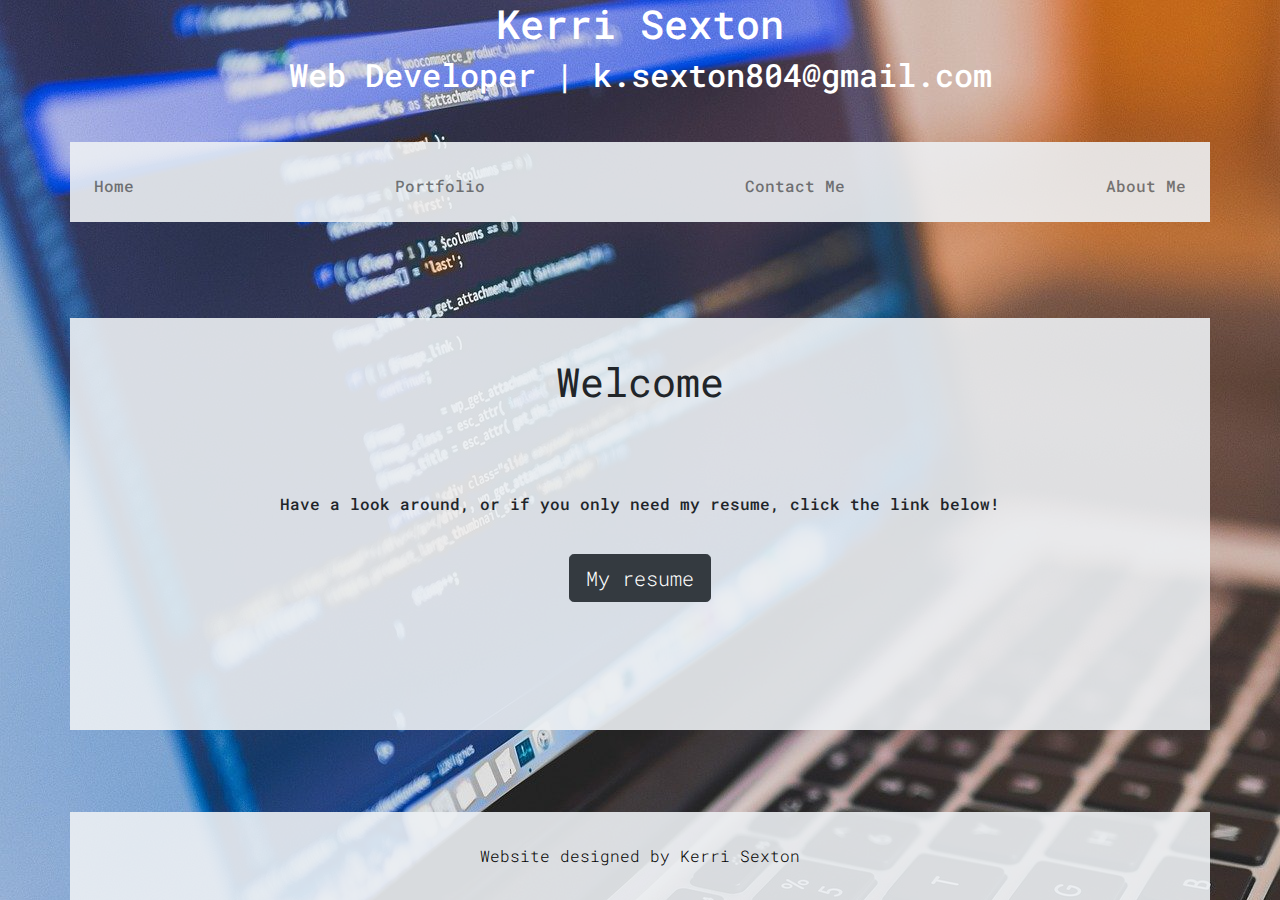
<file: index.html>
<!DOCTYPE html>
<html lang="en">
<head>
    <meta charset="UTF-8">
    <meta name="viewport" content="width=device-width, initial-scale=1.0">
    <link rel="stylesheet" href="https://stackpath.bootstrapcdn.com/bootstrap/4.3.1/css/bootstrap.min.css" integrity="sha384-ggOyR0iXCbMQv3Xipma34MD+dH/1fQ784/j6cY/iJTQUOhcWr7x9JvoRxT2MZw1T" crossorigin="anonymous">
    <link href="https://fonts.googleapis.com/css2?family=Roboto+Mono:wght@500&display=swap" rel="stylesheet">
    <link href="https://fonts.googleapis.com/css2?family=Roboto+Mono&display=swap" rel="stylesheet">
    <link rel= 'stylesheet' href= 'style.css'>
    <link rel="stylesheet" href="https://use.fontawesome.com/releases/v5.8.1/css/all.css" integrity="sha384-50oBUHEmvpQ+1lW4y57PTFmhCaXp0ML5d60M1M7uH2+nqUivzIebhndOJK28anvf" crossorigin="anonymous"/>
    
    <title>Home</title>
    <link rel="shortcut icon" type="image.png" href="favicon.png"/>
</head>
<body>
    <!-- 3 sections in the body tag: (1) header (2) main (3) footer -->
    <header class= 'container personalInfo mb-5'>
        <h1 id='topHeader'>Kerri Sexton</h1>
        <h2 id= 'topHeader2'>Web Developer | k.sexton804@gmail.com</h2>

        <nav class="navbar navbar-expand-lg navbar-light bg-light mt-5 pt-4 pb-4">
                <div class= 'myName hidden' id= 'myName'>Kerri Sexton</div>

                <button class="navbar-toggler" type="button" data-toggle="collapse" data-target="#navbarNav" aria-controls="navbarNav" aria-expanded="false" aria-label="Toggle navigation">
                <span class="navbar-toggler-icon"></span>
                </button>

                <div class="collapse navbar-collapse" id="navbarNav">
                <ul class="navbar-nav">
                    <li class="nav-item">
                        <a class="nav-link" href="index.html">Home</a>
                    </li>

                    <li class="nav-item">
                        <a class="nav-link" href="portfolio.html">Portfolio</a>
                    </li>

                    <li class="nav-item">
                        <a class="nav-link" href="contactMe.html">Contact Me</a>
                    </li>

                    <li class="nav-item">
                        <a class="nav-link" href="aboutMe.html">About Me</a>
                    </li>


                </ul>
                </div>

        </nav>
    </header>

    <main class= 'container'>
       
        <div class= 'box mt-5'>
            <div class= 'container welcome'>

                <div class= 'row'>
                        <h1 class= 'welcomeMsg'>Welcome</h1>

                </div>
                <div class= 'row'>
                        <h2 class= 'homeMessage'>Have a look around, or if you only need my resume, click the link below!</h2>
                </div>

                <div class= 'row'>
                    <div class= 'text-center btnDiv'>
                        <a href="images-docs\Kerri-Sexton-Resume 11-2021.pdf" download="Kerri-Sexton-Resume">
                            <button class = 'btn btn-dark resumeBtn btn-lg'>My resume
                                <i class="fas fa-download"></i>
                            </button>
                          </a>
                    </div>
                </div>
            </div>


        <div class= 'flex-container' style= 'padding-bottom: 3em;'>
                <a href= 'https://github.com/kas1330'>
                    <i class="fab fa-github fa-4x"></i>
                </a>
                <a href= 'https://www.linkedin.com/in/kerri-sexton-06194973/'>
                    <i class="fab fa-linkedin-in fa-4x"></i>
                </a>
        </div>
     


    </main>

    <footer class= 'mt-5'>
            <div class= 'container madeBy '>
                        <p class= 'mt-3'>Website designed by Kerri Sexton</p>
            </div>
    </footer>


    <script src="https://code.jquery.com/jquery-3.5.1.js" integrity="sha256-QWo7LDvxbWT2tbbQ97B53yJnYU3WhH/C8ycbRAkjPDc=" crossorigin="anonymous"></script>
    <script src="https://cdnjs.cloudflare.com/ajax/libs/popper.js/1.14.7/umd/popper.min.js" integrity="sha384-UO2eT0CpHqdSJQ6hJty5KVphtPhzWj9WO1clHTMGa3JDZwrnQq4sF86dIHNDz0W1" crossorigin="anonymous"></script>
    <script src="https://stackpath.bootstrapcdn.com/bootstrap/4.3.1/js/bootstrap.min.js" integrity="sha384-JjSmVgyd0p3pXB1rRibZUAYoIIy6OrQ6VrjIEaFf/nJGzIxFDsf4x0xIM+B07jRM" crossorigin="anonymous"></script>
    <script src= 'script.js'></script>
</body>
</html>
</file>
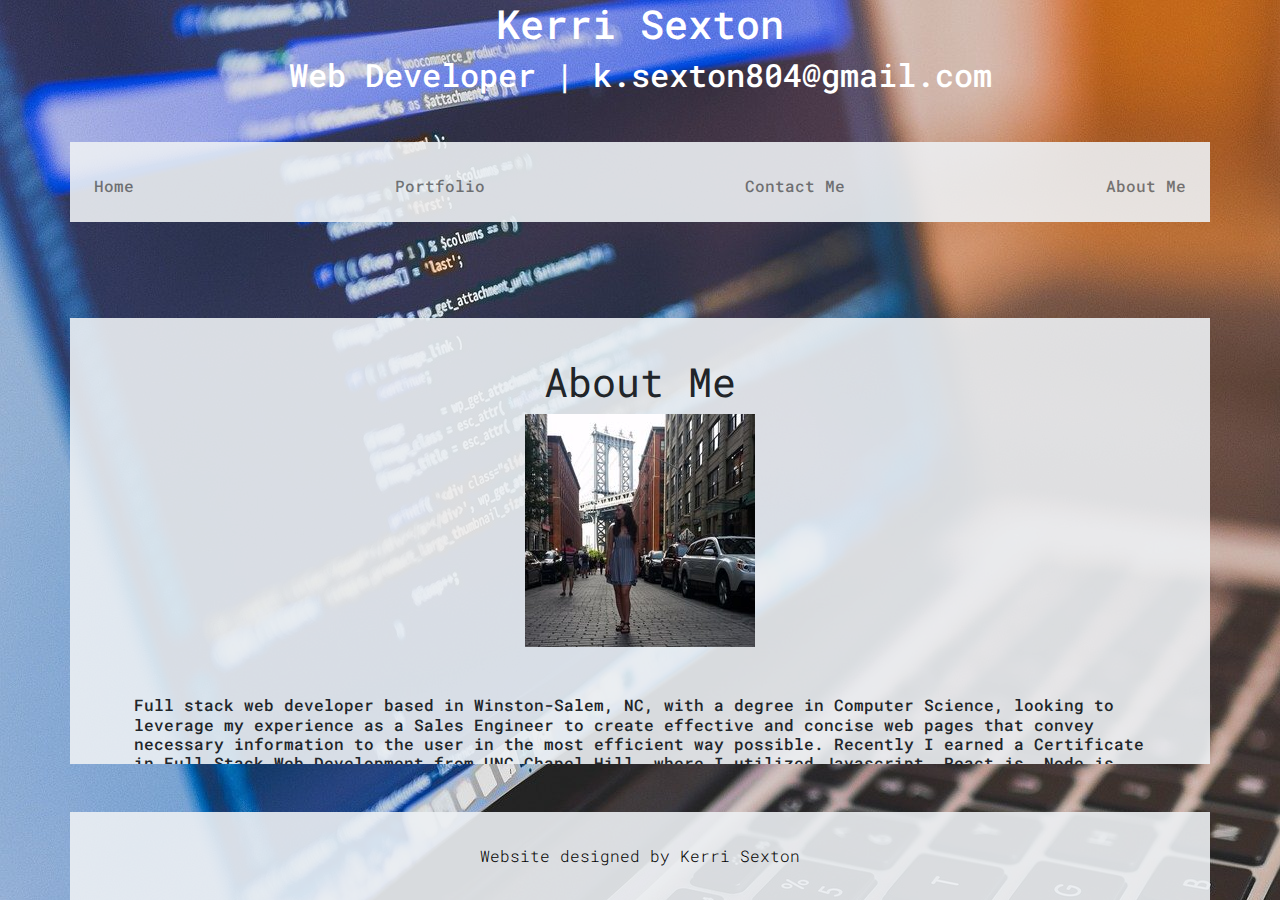
<file: aboutMe.html>
<!DOCTYPE html>
<html lang="en">
<head>
    <meta charset="UTF-8">
    <meta name="viewport" content="width=device-width, initial-scale=1.0">
    
    <link rel="stylesheet" href="https://stackpath.bootstrapcdn.com/bootstrap/4.3.1/css/bootstrap.min.css" integrity="sha384-ggOyR0iXCbMQv3Xipma34MD+dH/1fQ784/j6cY/iJTQUOhcWr7x9JvoRxT2MZw1T" crossorigin="anonymous">
    <link href="https://fonts.googleapis.com/css2?family=Roboto+Mono:wght@500&display=swap" rel="stylesheet">
    <link href="https://fonts.googleapis.com/css2?family=Roboto+Mono&display=swap" rel="stylesheet">
    <link rel= 'stylesheet' href= 'style.css'>
    <link rel="stylesheet" href="https://use.fontawesome.com/releases/v5.8.1/css/all.css" integrity="sha384-50oBUHEmvpQ+1lW4y57PTFmhCaXp0ML5d60M1M7uH2+nqUivzIebhndOJK28anvf" crossorigin="anonymous"/>
   
    <title>About Me</title>
    <link rel="shortcut icon" type="image.png" href="favicon.png"/>

</head>
<body>
    <header class= 'container personalInfo mb-5'>
        <h1 id = 'topHeader'>Kerri Sexton</h1>
        <h2 id = 'topHeader2'>Web Developer | k.sexton804@gmail.com</h2>
        <nav class="navbar navbar-expand-lg navbar-light bg-light mt-5 pt-4 pb-4">
            <!-- <a class="navbar-brand" href="#">Navbar</a> -->
            <!-- <div class = 'listOptions'> -->
                <div class= 'myName hidden' id= 'myName'>Kerri Sexton</div>

                <button class="navbar-toggler" type="button" data-toggle="collapse" data-target="#navbarNav" aria-controls="navbarNav" aria-expanded="false" aria-label="Toggle navigation">
                <span class="navbar-toggler-icon"></span>
                </button>
                <div class="collapse navbar-collapse" id="navbarNav">
                    <ul class="navbar-nav">
                        <li class="nav-item">
                            <a class="nav-link" href="index.html">Home</a>
                        </li>

                        <li class="nav-item">
                            <a class="nav-link" href="portfolio.html">Portfolio</a>
                        </li>

                        <li class="nav-item">
                            <a class="nav-link" href="contactMe.html">Contact Me</a>
                        </li>

                        <li class="nav-item">
                            <a class="nav-link" href="aboutMe.html">About Me</a>
                        </li>

                    </ul>
                </div>


        </nav>
    </header>

    <main class= 'container'>

        <div class= 'box mt-5 mb-5'>
            <div class= 'container welcome'>

                <div class= 'row'>
                    <div class= 'col-sm-12'>
                        <h1 class= 'welcomeMsg'>About Me</h1>
                    </div>

                </div>
                <div class = 'row mt-3'>
                    <div class= 'col-sm-12 imgRow'>
                        <img class='imgMe' src= 'images-docs/picofme.jpg' alt= 'Picture of me'>
                    </div>
                </div>
                <div class= 'row'>
                    <div class= 'col-sm-12 aboutMsg'>
                        <h2 class= 'aboutMsg'>	Full stack web developer based in Winston-Salem, NC, with a degree in Computer Science, looking to leverage my experience as a Sales Engineer to create effective and concise web pages that convey necessary information to the user in the most efficient way possible. Recently I earned a Certificate in Full Stack Web Development from UNC Chapel Hill, where I utilized Javascript, React.js, Node.js and Express.js to build responsive, full stack applications. As a Sales Engineer I work closely with Sales Managers to manage time, prioritize tasks, and perform under pressure in order to meet deadlines and deliver the most efficient and cost effective WiFi solution that also conforms to hotel brand standards. As someone with a passion for knowledge and improvement, I look forward to joining a team where I can utilise my technical and soft skills, as well as work closely with my teammates to learn and grow my skill set.
                        </h2>
                    </div>
                </div>


        </div>
    </main>

    <footer class= 'mt-5'>
        <!-- <div class = 'box'> -->
            <div class= 'container madeBy'>
                <!-- <div class= 'row'> -->
                    <!-- <div class= 'col-lg-12 col-sm-12'> -->
                        <p class= 'mt-3'>Website designed by Kerri Sexton</p>
                    <!-- </div> -->
                <!-- </div> -->
            </div>
        <!-- </div> -->
    </footer>



  
<script src="https://code.jquery.com/jquery-3.5.1.js" integrity="sha256-QWo7LDvxbWT2tbbQ97B53yJnYU3WhH/C8ycbRAkjPDc=" crossorigin="anonymous"></script>
<script src="https://cdnjs.cloudflare.com/ajax/libs/popper.js/1.14.7/umd/popper.min.js" integrity="sha384-UO2eT0CpHqdSJQ6hJty5KVphtPhzWj9WO1clHTMGa3JDZwrnQq4sF86dIHNDz0W1" crossorigin="anonymous"></script>
<script src="https://stackpath.bootstrapcdn.com/bootstrap/4.3.1/js/bootstrap.min.js" integrity="sha384-JjSmVgyd0p3pXB1rRibZUAYoIIy6OrQ6VrjIEaFf/nJGzIxFDsf4x0xIM+B07jRM" crossorigin="anonymous"></script>
<script src= 'script.js'></script>

</body>
</html>
</file>
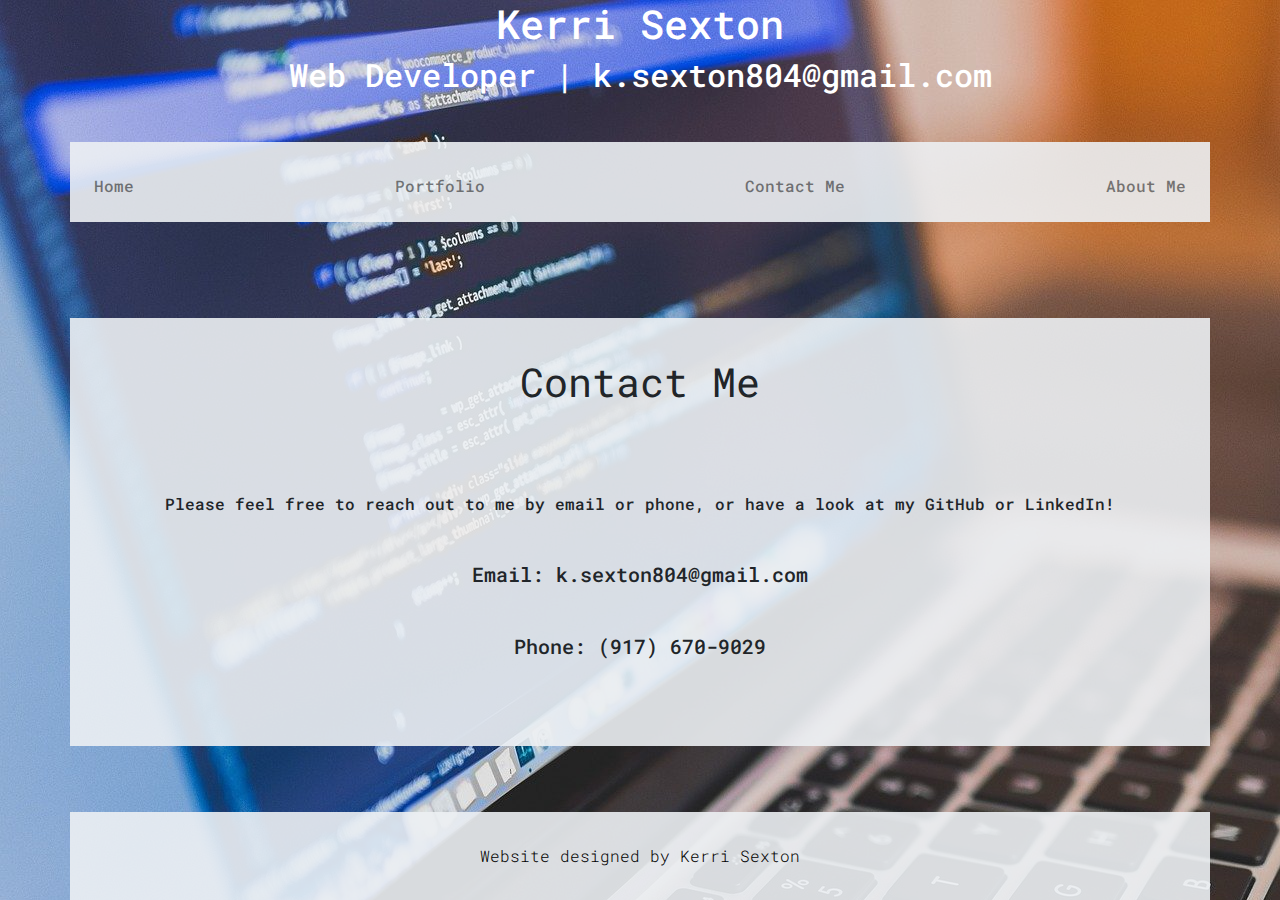
<file: contactMe.html>
<!DOCTYPE html>
<html lang="en">
<head>
    <meta charset="UTF-8">
    <meta name="viewport" content="width=device-width, initial-scale=1.0">
    <link rel="stylesheet" href="https://stackpath.bootstrapcdn.com/bootstrap/4.3.1/css/bootstrap.min.css" integrity="sha384-ggOyR0iXCbMQv3Xipma34MD+dH/1fQ784/j6cY/iJTQUOhcWr7x9JvoRxT2MZw1T" crossorigin="anonymous">
    <link href="https://fonts.googleapis.com/css2?family=Roboto+Mono:wght@500&display=swap" rel="stylesheet">
    <link href="https://fonts.googleapis.com/css2?family=Roboto+Mono&display=swap" rel="stylesheet">
    <link rel= 'stylesheet' href= 'style.css'>
    <link rel="stylesheet" href="https://use.fontawesome.com/releases/v5.8.1/css/all.css" integrity="sha384-50oBUHEmvpQ+1lW4y57PTFmhCaXp0ML5d60M1M7uH2+nqUivzIebhndOJK28anvf" crossorigin="anonymous"/>
  
    <title>Contact Me</title>
    <link rel="shortcut icon" type="image.png" href="favicon.png"/>

</head>
<body>
    <header class= 'container personalInfo mb-5'>
        <h1 id= 'topHeader'>Kerri Sexton</h1>
        <h2 id = 'topHeader2'>Web Developer | k.sexton804@gmail.com</h2>
        <nav class="navbar navbar-expand-lg navbar-light bg-light mt-5 pt-4 pb-4">
                <div class= 'myName hidden' id= 'myName'>Kerri Sexton</div>

                <button class="navbar-toggler" type="button" data-toggle="collapse" data-target="#navbarNav" aria-controls="navbarNav" aria-expanded="false" aria-label="Toggle navigation">
                <span class="navbar-toggler-icon"></span>
                </button>
                <div class="collapse navbar-collapse" id="navbarNav">
                <ul class="navbar-nav">
                    <li class="nav-item">
                        <a class="nav-link" href="index.html">Home</a>
                    </li>

                    <li class="nav-item">
                        <a class="nav-link" href="portfolio.html">Portfolio</a>
                    </li>

                    <li class="nav-item">
                        <a class="nav-link" href="contactMe.html">Contact Me</a>
                    </li>

                    <li class="nav-item">
                        <a class="nav-link" href="aboutMe.html">About Me</a>
                    </li>
                </ul>
                </div>
        </nav>
    </header>

    <main class= 'container'>

        <div class= 'box mt-5'>
            <div class= 'container welcome'>

                <div class= 'row'>
                        <h1 class= 'welcomeMsg'>Contact Me</h1>

                </div>
                <div class= 'row'>
                        <h2 class= 'homeMessage'>Please feel free to reach out to me by email or phone, or have a look at my GitHub or LinkedIn!</h2>
                </div>

                <div class = 'row'>
                        <h2 class = 'contactInfo'>Email: k.sexton804@gmail.com</h2>
                </div>

                <div class = 'row'>
                        <h2 class = 'contactInfo'>Phone: (917) 670-9029</h2>
                </div>


            </div>

                <div class= 'flex-container' style= 'padding-bottom: 3em; padding-top: 2em;'>
                    <a href= 'https://github.com/kas1330'>
                        <i class="fab fa-github fa-4x"></i>
                    </a>
                    <a href= 'https://www.linkedin.com/in/kerri-sexton-06194973/'>
                        <i class="fab fa-linkedin-in fa-4x"></i>
                    </a>
            </div>

            </div>
        </div>
    </main>

    <footer class='mt-5'>
            <div class= 'container madeBy'>
                        <p class= 'mt-3'>Website designed by Kerri Sexton</p>
            </div>
    </footer>



    <script src="https://code.jquery.com/jquery-3.5.1.js" integrity="sha256-QWo7LDvxbWT2tbbQ97B53yJnYU3WhH/C8ycbRAkjPDc=" crossorigin="anonymous"></script>
    <script src="https://cdnjs.cloudflare.com/ajax/libs/popper.js/1.14.7/umd/popper.min.js" integrity="sha384-UO2eT0CpHqdSJQ6hJty5KVphtPhzWj9WO1clHTMGa3JDZwrnQq4sF86dIHNDz0W1" crossorigin="anonymous"></script>
    <script src="https://stackpath.bootstrapcdn.com/bootstrap/4.3.1/js/bootstrap.min.js" integrity="sha384-JjSmVgyd0p3pXB1rRibZUAYoIIy6OrQ6VrjIEaFf/nJGzIxFDsf4x0xIM+B07jRM" crossorigin="anonymous"></script>
    <script src= 'script.js'></script>

</body>
</html>
</file>
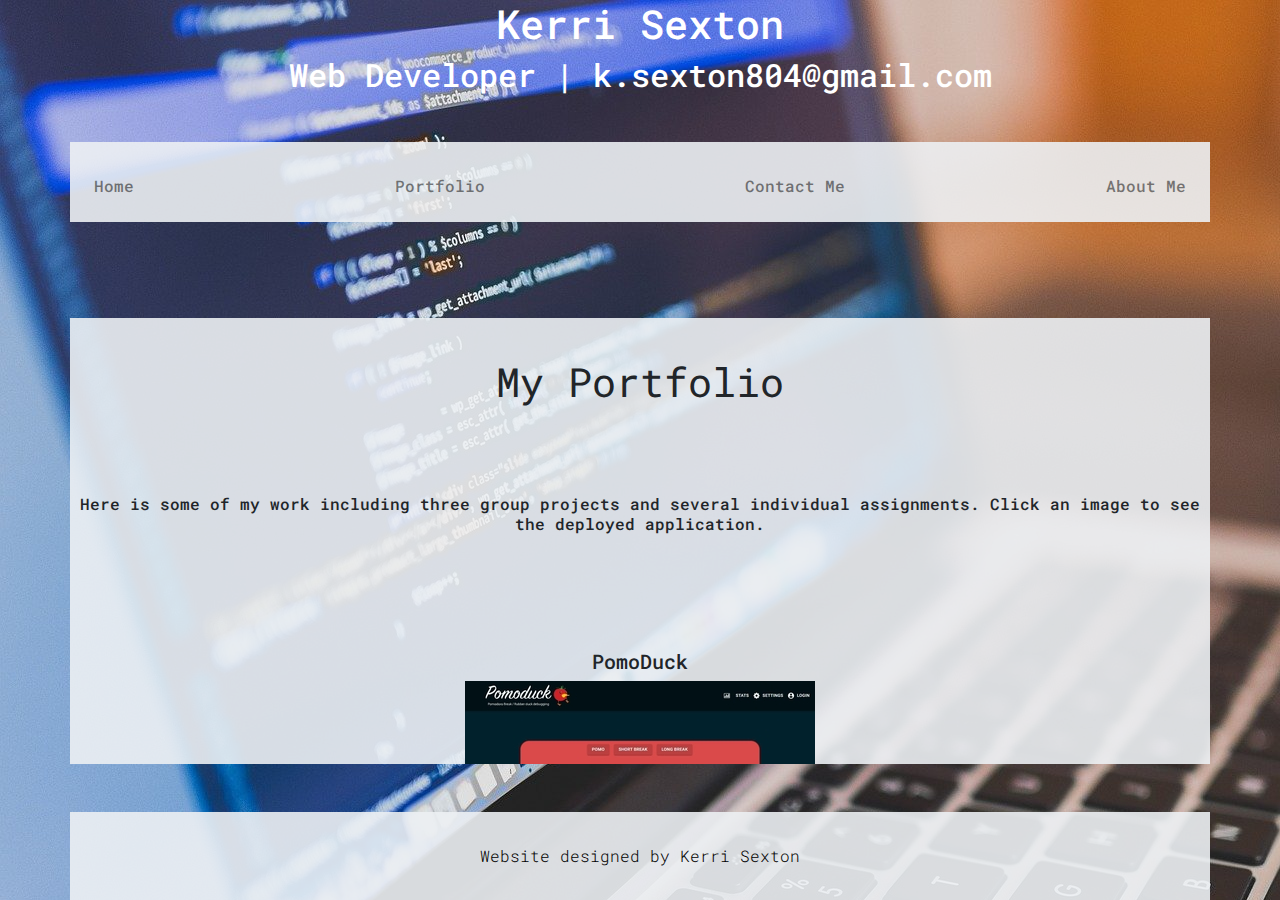
<file: portfolio.html>
<!DOCTYPE html>
<html lang="en">
<head>
    <meta charset="UTF-8">
    <meta name="viewport" content="width=device-width, initial-scale=1.0">
    <link rel="stylesheet" href="https://stackpath.bootstrapcdn.com/bootstrap/4.3.1/css/bootstrap.min.css" integrity="sha384-ggOyR0iXCbMQv3Xipma34MD+dH/1fQ784/j6cY/iJTQUOhcWr7x9JvoRxT2MZw1T" crossorigin="anonymous">
    <link href="https://fonts.googleapis.com/css2?family=Roboto+Mono:wght@500&display=swap" rel="stylesheet">
    <link href="https://fonts.googleapis.com/css2?family=Roboto+Mono&display=swap" rel="stylesheet">
    <link rel= 'stylesheet' href= 'style.css'>
    <link rel="stylesheet" href="https://use.fontawesome.com/releases/v5.8.1/css/all.css" integrity="sha384-50oBUHEmvpQ+1lW4y57PTFmhCaXp0ML5d60M1M7uH2+nqUivzIebhndOJK28anvf" crossorigin="anonymous"/>
  
    <title>Portfolio</title>
    <link rel="shortcut icon" type="image.png" href="favicon.png"/>

</head>
<body>
    <header class= 'container personalInfo mb-5'>
        <h1 id = 'topHeader'>Kerri Sexton</h1>
        <h2 id = 'topHeader2'>Web Developer | k.sexton804@gmail.com</h2>
        <nav class="navbar navbar-expand-lg navbar-light bg-light mt-5 pt-4 pb-4">
                <div class= 'myName hidden' id= 'myName'>Kerri Sexton</div>

                <button class="navbar-toggler" type="button" data-toggle="collapse" data-target="#navbarNav" aria-controls="navbarNav" aria-expanded="false" aria-label="Toggle navigation">
                <span class="navbar-toggler-icon"></span>
                </button>
                <div class="collapse navbar-collapse" id="navbarNav">
                <ul class="navbar-nav">
                    <li class="nav-item">
                        <a class="nav-link" href="index.html">Home</a>
                    </li>

                    <li class="nav-item">
                        <a class="nav-link" href="portfolio.html">Portfolio</a>
                    </li>

                    <li class="nav-item">
                        <a class="nav-link" href="contactMe.html">Contact Me</a>
                    </li>

                    <li class="nav-item">
                        <a class="nav-link" href="aboutMe.html">About Me</a>
                    </li>
                    </ul>
                </div>

        </nav>
    </header>

    <main class= 'container'>

        
        <div class= 'box mt-5'>
            <div class= 'container portfolio'>

                <div class= 'row'>
                        <h1 class= 'welcomeMsg'>My Portfolio</h1>
                </div>
                <div class= 'row'>
                        <h2 class= 'homeMessage'>Here is some of my work including three group projects and several individual assignments. Click an image to see the deployed application.</h2>
                </div>

                <div class= 'row imgRow'>
                    <div class= 'col-sm-12 imgRow mt-5'>
                        <h3 class='portTitle'>PomoDuck</h3>
                        <a href="https://pomoduck-frontend.herokuapp.com/">
                            <img class= 'img-fluid'  alt="PomoDuck app" src="images-docs/pomoduck.jpg">
                        </a>
                    </div>
                    <div class='col-sm-12 portMsg'>A web application for time management using the Pomodoro method. The Pomodoro method aims to increase productivity by following a 25 minute period of work with either a 5 minute short break or 15 minute long break. Click <a href="https://github.com/TomatoPals/PomoDuck">here</a> for the frontend repo and Click <a href="https://github.com/TomatoPals/PomoDuck-Backend">here</a> for the backend repo.</div>
                    <h3 class='portTechHead'>Technology used:</h3>
                    <div class='col-sm-12 portTech'>HTML, SCSS, JavaScript, React,js, Redux, Material UI, React Google Charts, Express.js, Node.js, Sequelize, Passport, Kubernetes, DigitalOcean Managed MySQL Cluster, Docker, CircleCI, ESLint</div>
                </div>

                <div class= 'row imgRow'>
                    <div class= 'col-sm-12 imgRow mt-5'>
                        <h3 class='portTitle'>Lookin' Ruff</h3>
                        <a href="https://lookin-ruff.herokuapp.com/">
                            <img class= 'img-fluid'  alt="Lookin Ruff app" src="images-docs/lookinRuff.png">
                        </a>
                    </div>
                    <div class='col-sm-12 portMsg'>A web application for a pet grooming business. Login or Signup to book an appointment for your furry friend. Click <a href="https://github.com/TomatoPals/Lookin-Ruff">here</a> for the repo.</div>
                    <h3 class='portTechHead'>Technology used:</h3>
                    <div class='col-sm-12 portTech'>Express.js, Node.js, Javascript, MySQL, JawsDB, Sequelize, Nodemailer, Mark Your Calendar jQuery Calendar, Passport</div>
                </div>

                <div class= 'row'>
                        <div class= 'col-sm-12 imgRow mt-5'>
                            <h3 class='portTitle'>What's for Dinner</h3>
                            <a href="https://brendonstahl97.github.io/Whats-for-Dinner/">
                                <img class= 'img-fluid' alt="What's for Dinner App" src="images-docs/whatsfordinner.png">
                            </a>
                        </div>
                        <div class='col-sm-12 portMsg'>A web application that allows you to search for recipes based on cuisine type and an ingredient. Upon opening the page, it will display your most recent search results. It will also return restaurants near you that serve the same or similar type of cuisine you entered. Click <a href="https://github.com/kas1330/Whats-for-Dinner">here</a> for the repo.</div>
                        <h3 class='portTechHead'>Technology used:</h3>
                        <div class='col-sm-12 portTech'>HTML, JavaScript, Materialize, CSS, Spoonacular API, Google Places API</div>
                </div>
                <div class= 'row imgRow'>
                    <div class= 'col-sm-12 imgRow mt-5'>
                        <h3 class='portTitle'>Weather Dashboard</h3>
                        <a href=" https://kas1330.github.io/Weather-Dashboard/">
                            <img class= 'img-fluid'  alt="Weather dashboard app" src="images-docs/dashboard.png">
                        </a>
                    </div>
                    <div class='col-sm-12 portMsg'>A web application that allows you to search for any city in the world and view the weather there. It saves your search history below the search bar, when a previously search is clicked, it will display the current weather in that location. There is also a button to clear your search history. Click <a href="https://github.com/kas1330/Weather-Dashboard">here</a> for the repo.</div>
                </div>
                <h3 class='portTechHead'>Technology used:</h3>
                <div class='col-sm-12 portTech'>HTML, JavaScript, Bootstrap, jQuery</div>

                <div class= 'row imgRow'>
                    <div class= 'col-sm-12 imgRow mt-5'>
                        <h3 class='portTitle'>Work Day Scheduler</h3>
                        <a href="https://kas1330.github.io/Work-Day-Scheduler/">
                            <img class= 'img-fluid'  alt="Work day scheduler" src="images-docs/workdayschedulerpic.png">
                        </a>
                    </div>
                    <div class='col-sm-12 portMsg'>A web application that allows you to schedule various events at work. Past times are labeled in grey, current time is labeled in red, and future times are labeled in green. Events saved are also saved in local storage so they can persist after the page is closed. Click <a href="https://github.com/kas1330/Work-Day-Scheduler">here</a> for the repo.</div>
                    <h3 class='portTechHead'>Technology used:</h3>
                    <div class='col-sm-12 portTech'>HTML, JavaScript, CSS</div>
                </div>
                
            
            </div>


        </div>
    </main>

    <footer class= 'mt-5'>
            <div class= 'container madeBy'>
                        <p class= 'mt-3'>Website designed by Kerri Sexton</p>
            </div>
    </footer>





    <script src="https://code.jquery.com/jquery-3.5.1.js" integrity="sha256-QWo7LDvxbWT2tbbQ97B53yJnYU3WhH/C8ycbRAkjPDc=" crossorigin="anonymous"></script>
    <script src="https://cdnjs.cloudflare.com/ajax/libs/popper.js/1.14.7/umd/popper.min.js" integrity="sha384-UO2eT0CpHqdSJQ6hJty5KVphtPhzWj9WO1clHTMGa3JDZwrnQq4sF86dIHNDz0W1" crossorigin="anonymous"></script>
    <script src="https://stackpath.bootstrapcdn.com/bootstrap/4.3.1/js/bootstrap.min.js" integrity="sha384-JjSmVgyd0p3pXB1rRibZUAYoIIy6OrQ6VrjIEaFf/nJGzIxFDsf4x0xIM+B07jRM" crossorigin="anonymous"></script>
    <script src= 'script.js'></script>
  
</body>
</html>
</file>
<file: style.css>
/* Layout */
body {
  background-image: url("images-docs/computer.jpg");
  /* background-color: #cccccc; */
  min-height: 100vh;
}

main {
  height: calc(100vh - 406px);
  overflow: auto;
}

/* footer{
    position: absolute;
    bottom: 0;
    width: 100%;
    height: 2.5rem;  
  } */

/* Main styling every page */
.personalInfo {
  text-align: center;
  color: white;
  font-family: "Roboto Mono", monospace;
  font-weight: 500;
}

.myName {
  font-family: "Roboto Mono", monospace;
  font-weight: 100 Thin;
  color: black;
}

.hidden {
  display: none;
}

.navbar {
  background-color: rgba(236, 239, 243, 0.9) !important;
  padding-bottom: 1em !important;
}

.box {
  /* background-color: #cccccc; */
  /* opacity: 50%; */
  background-color: rgba(236, 239, 243, 0.9) !important;
}

.nav-link {
  font-size: 1em !important;
  font-family: "Roboto Mono", monospace !important;
  font-weight: 100 Thin !important;
  /* padding-left: 50% !important;
   padding-right: 50% !important; */
  justify-content: space-around !important;
}

.navbar-nav {
  display: flex;
  justify-content: space-between;
  width: 100%;
}

.welcomeMsg {
  text-align: center;
  font-family: "Roboto Mono", monospace;
  font-weight: 400;
  padding-top: 1em;
}

.homeMessage {
  text-align: center;
  font-size: 1em;
  font-family: "Roboto Mono", monospace;
  font-weight: 100 Thin;
  padding-top: 5em;
}

.row {
  justify-content: center;
  margin: 0 !important;
}

.container {
  padding-right: 0px !important;
  padding-left: 0px !important;
}

/* Current footer styling  */
.madeBy {
  bottom: 0;
  width: 100%;
  color: black;
  background-color: rgba(236, 239, 243, 0.9);
  text-align: center;
  font-family: "Roboto Mono", monospace;
  font-weight: 300;
  padding-top: 1em;
  padding-bottom: 1em;
  /* margin-top: 2em;
  margin-bottom: 2em; */
}

/* Home page styling */
.btn {
  font-family: "Roboto Mono", monospace;
  font-weight: 300;
}

.btnDiv {
  padding-top: 2em;
  padding-bottom: 5em;
}

/* Portfolio styling  */
.portMsg {
  text-align: center;
  font-size: 1em;
  font-family: "Roboto Mono", monospace;
  font-weight: 100 Thin;
  padding-top: 3em;
}

.portTitle {
  text-align: center;
  font-size: 1.25em;
  font-family: "Roboto Mono", monospace;
  font-weight: 100 Thin;
  padding-top: 3em;
}
.portTech {
  text-align: center;
  font-size: 1em;
  font-family: "Roboto Mono", monospace;
  font-weight: 100 Thin;
}

.portTechHead {
  text-align: center;
  font-size: 1em;
  font-family: "Roboto Mono", monospace;
  font-weight: 100 Thin;
  padding-top: 1em;
}
/* Contact me styling  */
.contactInfo {
  text-align: center;
  font-size: 1.25em;
  font-family: "Roboto Mono", monospace;
  font-weight: 100 Thin;
  padding-top: 2em;
}

/* About me styling  */
.imgRow {
  text-align: center;
}

.aboutMsg {
  padding-top: 1.5em;
  padding-bottom: 1.5em;
  padding-right: 2em;
  padding-left: 2em;
  font-size: 1em;
  font-family: "Roboto Mono", monospace;
  font-weight: 100 Thin;
}

/* GitHub and LinkedIn logos */
.flex-container {
  display: flex !important;
  justify-content: space-around !important;
}

.fa-github {
  color: black;
}
</file>
